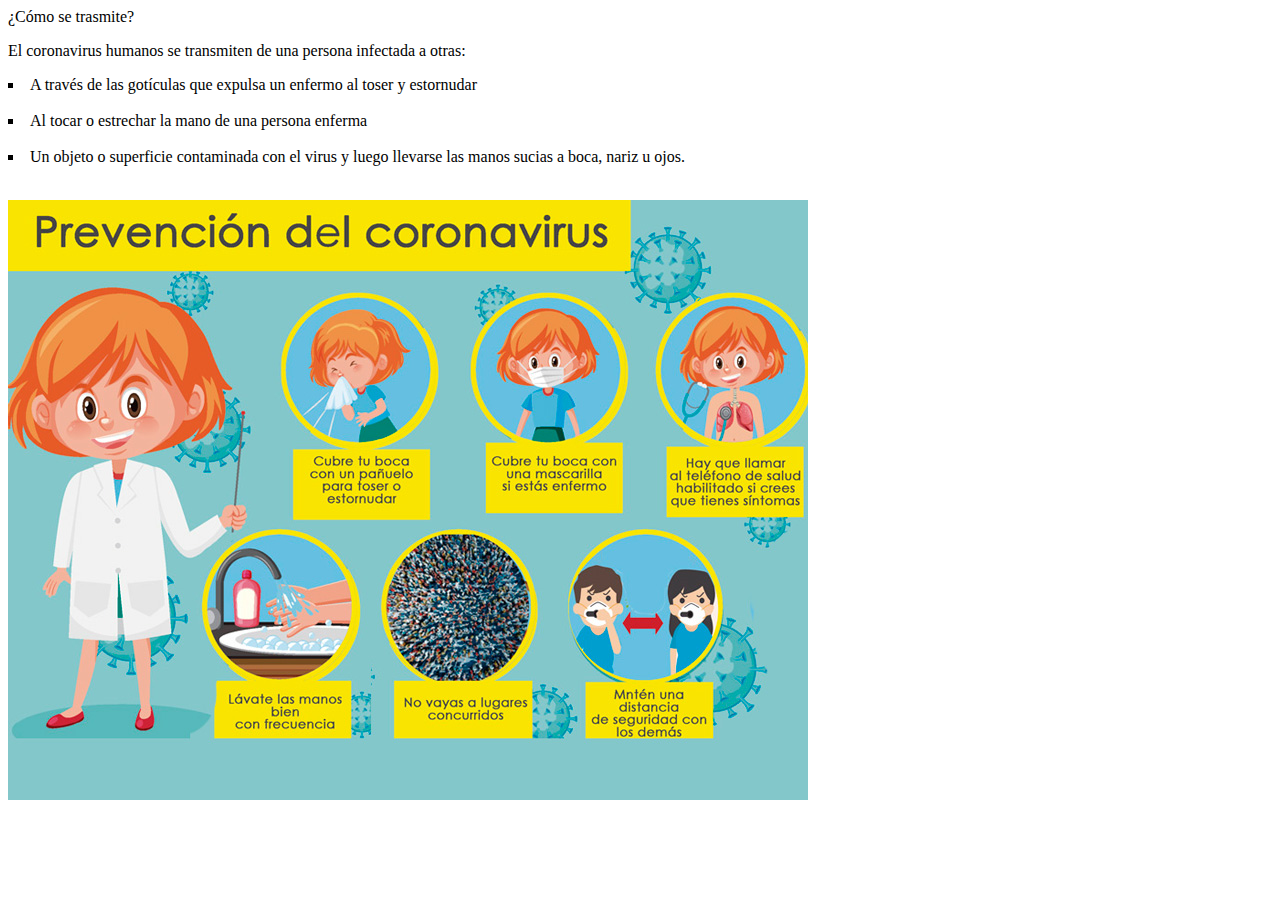
<file: Como se trasmite.html>
<html>
	<head> ¿Cómo se trasmite?</head>
		<body>
		<p>
		El coronavirus humanos se transmiten de una persona infectada a otras: <br>
		<li type="square">	A través de las gotículas que expulsa un enfermo al toser y estornudar </li><br>
		<li type="square"> Al tocar o estrechar la mano de una persona enferma </li><br>
		<li type="square"> Un objeto o superficie contaminada con el virus y luego llevarse las manos sucias a boca, nariz u ojos.</li><br>
		</p>
		
		<p>
		
		<img src="cuidados.png">
		
		</p>
	
		<body>
		
</html>
</file>
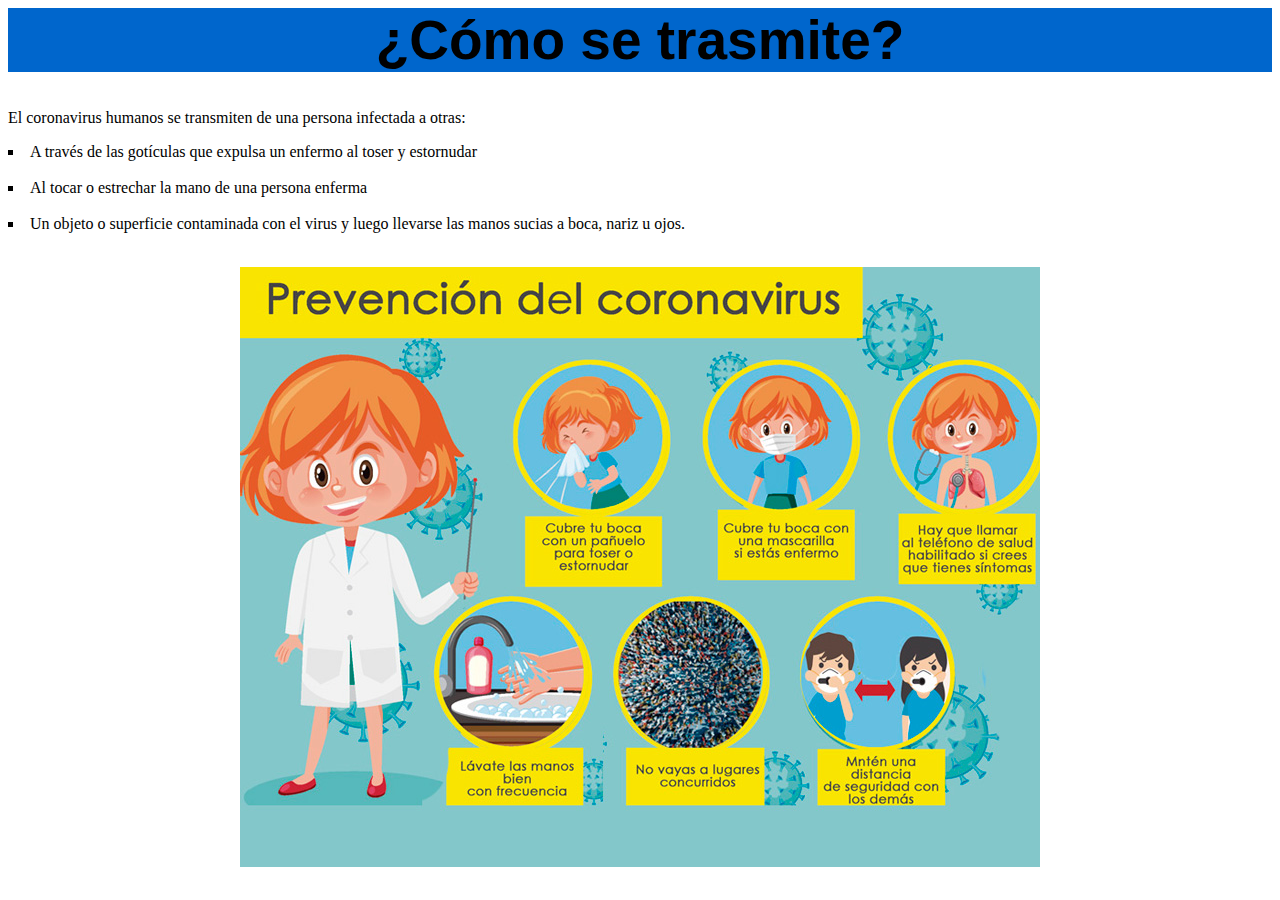
<file: Comosetransmite.html>
<html>
	<head> 
	<link href="estilos2.css"rel="stylesheet"> 	

	<div align="center"><h1>¿Cómo se trasmite?</h1></div></head>
		
		
		<body background:#00000>
		
		<p>
		El coronavirus humanos se transmiten de una persona infectada a otras: <br>
		<li type="square">	A través de las gotículas que expulsa un enfermo al toser y estornudar </li><br>
		<li type="square"> Al tocar o estrechar la mano de una persona enferma </li><br>
		<li type="square"> Un objeto o superficie contaminada con el virus y luego llevarse las manos sucias a boca, nariz u ojos.</li><br>
		</p>
		
		<p>
		
		<div align="center"><img src="cuidados.png"></div>
		
		</p>
	
		<body>
		
</html>
</file>
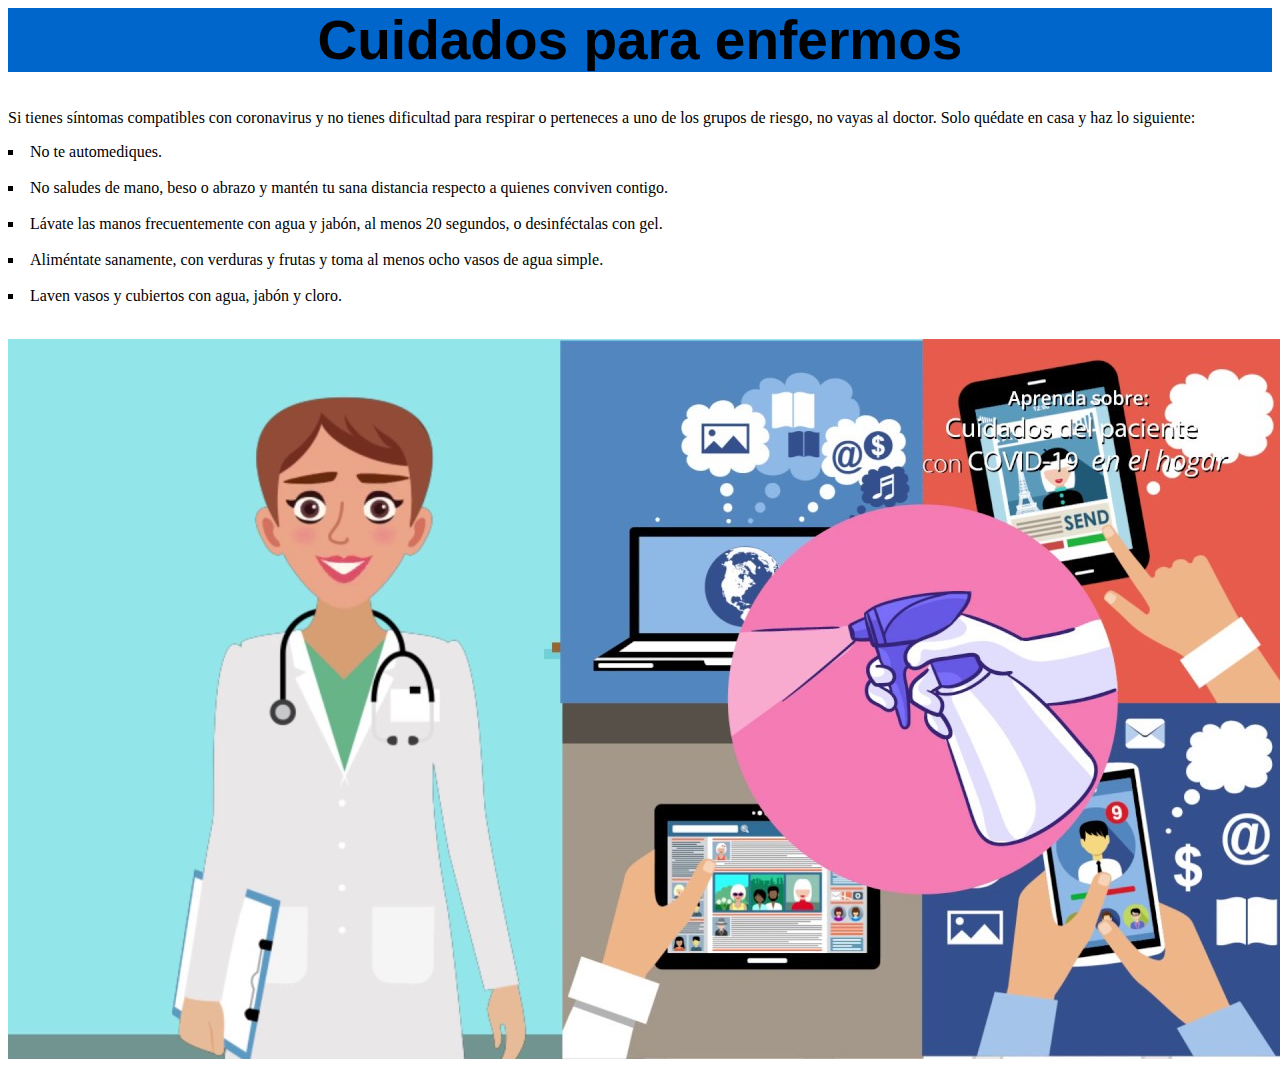
<file: Cuidados para enfermos.html>
<html>
	<head> 
	<link href="estilos2.css"rel="stylesheet" >
	<div align="center"><h1>Cuidados para enfermos </h1></div>
	
	
	</head>
		<body>
		<p>
		Si tienes síntomas compatibles con coronavirus y no tienes dificultad para respirar o perteneces a uno de los grupos de riesgo, no vayas al doctor. 
		Solo quédate en casa y haz lo siguiente:

			<li type="square"> No te automediques.</li><br>
			<li type="square">No saludes de mano, beso o abrazo y mantén tu sana distancia respecto a quienes conviven contigo.</li><br>
			<li type="square">Lávate las manos frecuentemente con agua y jabón, al menos 20 segundos, o desinféctalas con gel.</li><br>
			<li type="square">Aliméntate sanamente, con verduras y frutas y toma al menos ocho vasos de agua simple.</li><br>
			<li type="square">Laven vasos y cubiertos con agua, jabón y cloro.</li><br>
		
		</p>
		
		<p>
		<div align="center"><img src="imagen5.png"></div>

		
		</p>
	
		<body>
		
</html>
</file>
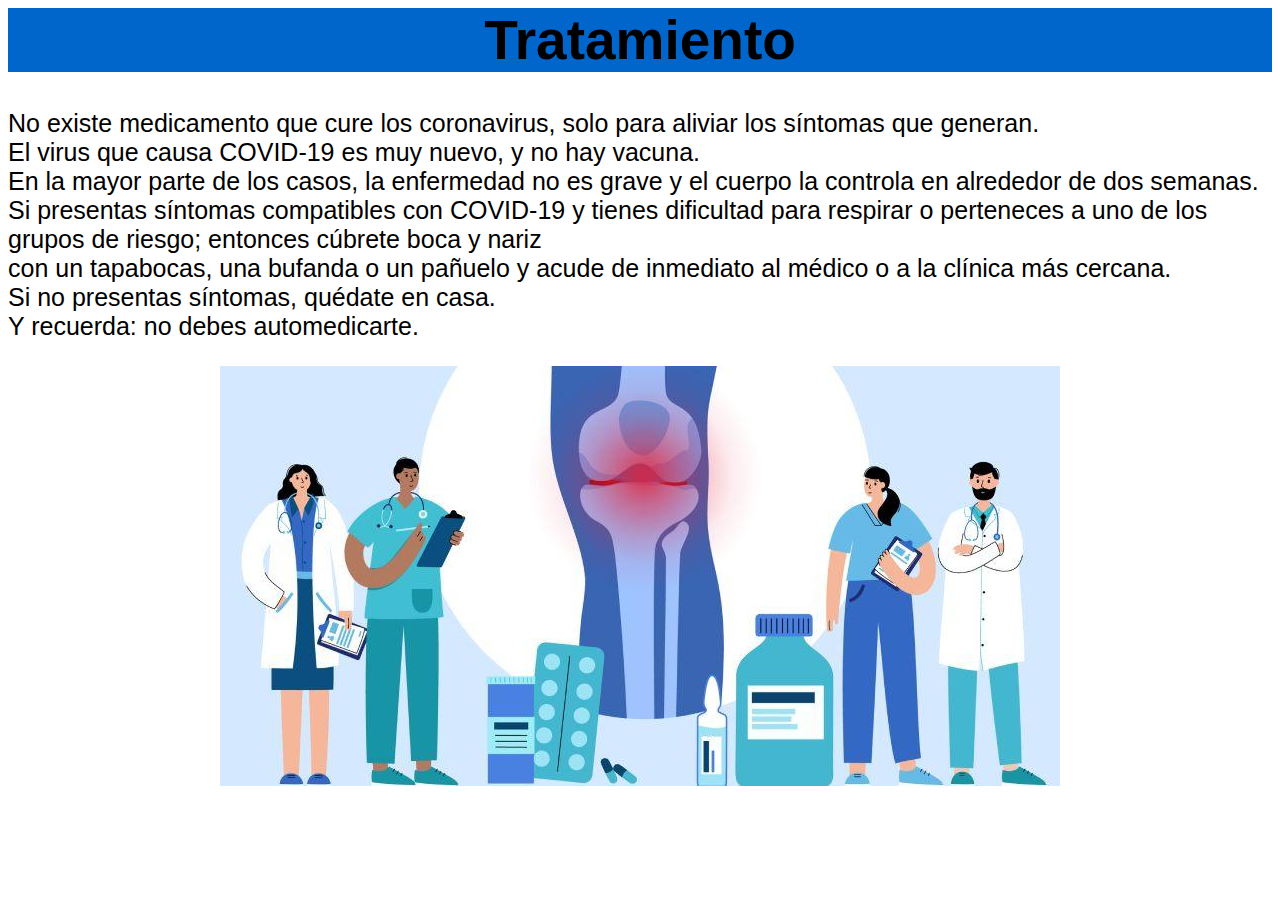
<file: Tratamiento.html>
<html>
	<head>
	<link href="estilos3.css"rel="stylesheet">

	<div align="center"><h1>Tratamiento	</h1> </div></head>
		<body>
		<p>
		No existe medicamento que cure los coronavirus, solo para aliviar los síntomas que generan.<br>
		El virus que causa COVID-19 es muy nuevo, y no hay vacuna.<br>
		En la mayor parte de los casos, la enfermedad no es grave y el cuerpo la controla en alrededor de dos semanas.<br>
		Si presentas síntomas compatibles con COVID-19 y tienes dificultad para respirar o perteneces a uno de los grupos de riesgo; entonces cúbrete boca y nariz <br>
		con un tapabocas, una bufanda o un pañuelo y acude de inmediato al médico o a la clínica más cercana.<br>
		Si no presentas síntomas, quédate en casa.<br>
		Y recuerda: no debes automedicarte.<br>
		
		</p>
		
		<div align="center"><img src="imagen6.png"></div>
	
		<body>
		
</html>
</file>
<file: estilos2.css>
h1{	
	width:100%;
	background:#0066CC;
	font-family:arial;
	font-size:55px;
}
</file>
<file: estilos3.css>
h1{	
	width:100%;
	background:#0066CC;
	font-family:arial;
	font-size:55px;
}

p{	

	font-family:arial;
	font-size:25px;
}
</file>
